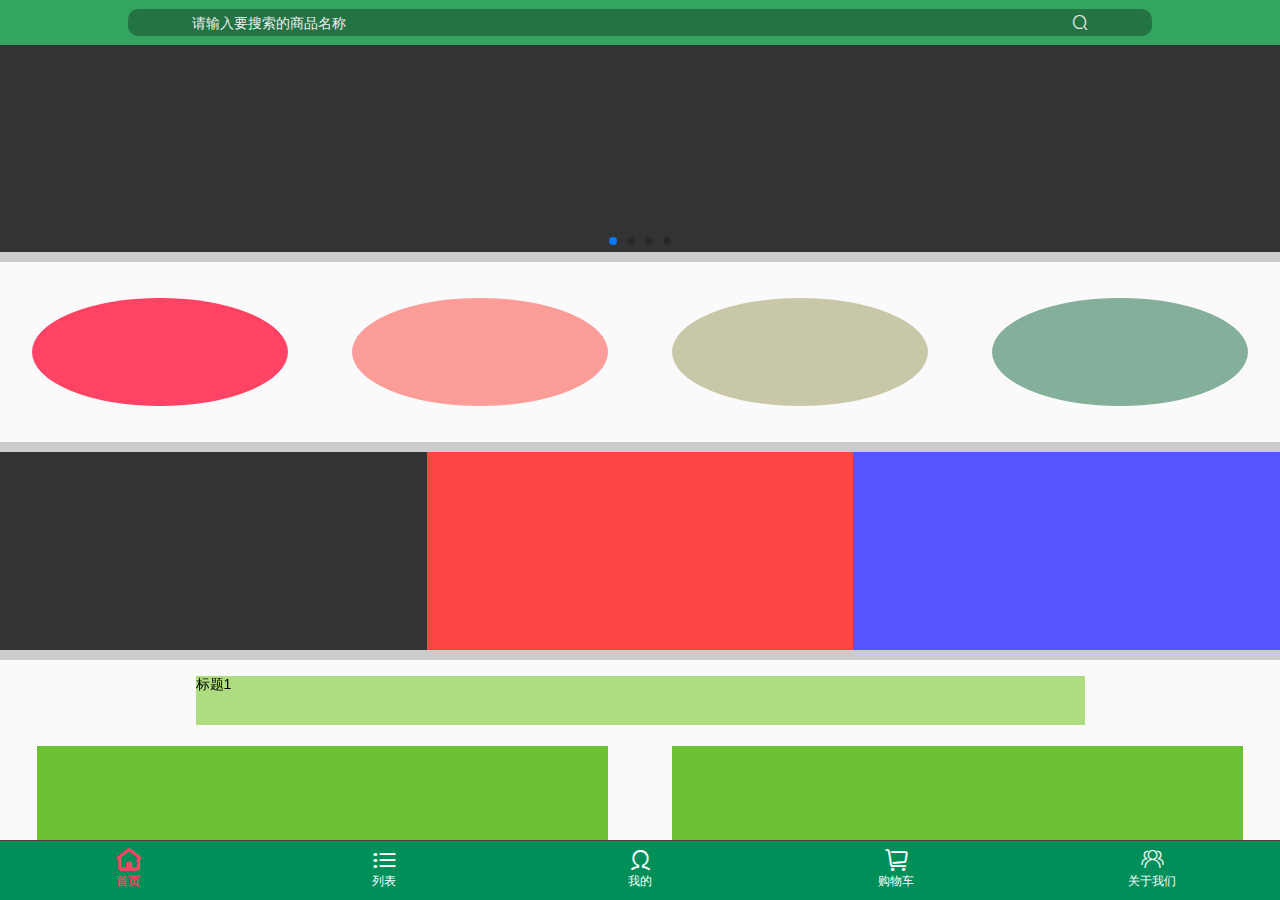
<file: index.html>
<!DOCTYPE html>
<html>
<head>
<meta charset="utf-8">
<meta name="viewport" content="width=device-width, initial-scale=1.0, user-scalable=0, minimum-scale=1.0, maximum-scale=1.0">
<title>祥源久业</title>
	<link rel="stylesheet" href="css/font/iconfont.css">
	<link rel="stylesheet" href="css/common.css">
	<link rel="stylesheet" href="css/swiper.min.css">
	<link rel="stylesheet" href="css/index.css">
<script type="text/javascript" src="js/iscroll.js"></script>
<script type="text/javascript" src="js/jquery-1.12.4.js"></script>
<script type="text/javascript" src="js/touch.js"></script>

<script type="text/javascript">
var myScroll;
function loaded () {
    touch.on('#footerUp','touchstart',function(e){
        e.preventDefault();  //禁止默认时间，浏览器缩放，滚动条滚动
    });
    myScroll = new IScroll('#wrapper', {
		scrollbars: true,
		mouseWheel: true,
		interactiveScrollbars: true,
		shrinkScrollbars: 'scale',
		fadeScrollbars: true
	});
    var $footerUp = $("#footerUp");
	touch.on($footerUp,'tap',function (e){
		var $target = $(e.target).index();
		/*var $footerDiv = $("#footer>div:eq("+$target+")");
		 $("#footer>div").removeClass();
		 $footerDiv.addClass("divColor");*/
		if($target === 0){
			/*$header.css("background","rgba(0,143,58,0)");*/
			window.location = "index.html";
			/*$header.html(
			 "<div class='headerBox0'>" +
			 "请输入要搜索的商品名称" +
			 "<i class='iconfont headerIconfont'>&#xe60b;</i>" +
			 "</div>"
			 );*/
		}else if($target === 1){
			window.location = "html/list.html";
			/*$header.css("background","rgba(0,143,58,.8)");*/
			/*$header.html(
			 "<div class='headerBox0'>" +
			 "请输入要搜索的商品名称" +
			 "<i class='iconfont headerIconfont'>&#xe60b;</i>" +
			 "</div>"
			 );*/
		}else if($target === 2){
			/*$header.css("background","rgba(0,143,58,.8)");*/
			window.location = "html/my.html";
			/*$header.html(
			 "<div class='headerBox2'>" +
			 $footerDiv.attr("footerText") +
			 "</div>"
			 );*/
		}else if($target === 3){
			/*$header.css("background","rgba(0,143,58,.8)");*/
			window.location = "html/shopCar.html";
		}else if($target === 4){
			/*$header.css("background","rgba(0,143,58,.8)");*/
			window.location = "html/aboutUs.html";
		}
	});
}
</script>
</head>
<body onload="loaded()">
<div id="header">
	<div class="headerBox0">
		请输入要搜索的商品名称
		<i class="iconfont headerIconfont">&#xe60b;</i>
	</div>
</div>
<div id="wrapper">
	<div id="scroller">
		<ul>
			<li class="wrapper_nav">
				<div class="swiper-container nav-swiper">
					<div class="swiper-wrapper">
						<div class="swiper-slide" style="background: #333"></div>
						<div class="swiper-slide" style="background: #f44"></div>
						<div class="swiper-slide" style="background: #55f"></div>
						<div class="swiper-slide" style="background: #5f5"></div>
					</div>
					<div class="swiper-pagination" style="background: rgba(0,0,0,0); height: 10px"></div>
				</div>
			</li>
			<li class="wrapper_hot">
				<div class="wrapper_hot_box">
					<div class="wrapper_hot_box_container" style="background: rgb(254,67,101)"></div>
					<div class="wrapper_hot_box_container" style="background: rgb(252,157,154)"></div>
					<div class="wrapper_hot_box_container"  style="background: rgb(200,200,169)"></div>
					<div class="wrapper_hot_box_container"  style="background: rgb(131,175,155)"></div>
				</div>
			</li>
			<li class="swiper-container wrapper_sale">
				<div class="sale-swiper">
					<div class="swiper-wrapper">
						<div class="swiper-slide" style="background: #333"></div>
						<div class="swiper-slide" style="background: #f44"></div>
						<div class="swiper-slide" style="background: #55f"></div>
						<div class="swiper-slide" style="background: #5f5"></div>
						<div class="swiper-slide" style="background: #333"></div>
						<div class="swiper-slide" style="background: #f44"></div>
						<div class="swiper-slide" style="background: #55f"></div>
						<div class="swiper-slide" style="background: #5f5"></div>
					</div>
				</div>
			</li>
			<li class="wrapper_list1">
				<div class="wrapper_list1_1">
					<div style="background: rgb(174,221,129)">标题1</div>
				</div>
				<div class="wrapper_list1_2">
					<div style="background: rgb(107,194,53)"></div>
					<div style="background: rgb(107,194,53)"></div>
				</div>
				<div class="wrapper_list1_3">
					<div style="background: rgb(107,194,53)"></div>
					<div style="background: rgb(107,194,53)"></div>
					<div style="background: rgb(107,194,53)"></div>
					<div style="background: rgb(107,194,53)"></div>
				</div>
				<div class="wrapper_list1_4">
					<div style="background: rgb(107,194,53)"></div>
					<div style="background: rgb(107,194,53)"></div>
					<div style="background: rgb(107,194,53)"></div>
					<div style="background: rgb(107,194,53)"></div>
				</div>
			</li>
			<li class="wrapper_list2">
				<div class="wrapper_list2_1">
					<div style="background: rgb(174,221,129)">标题1</div>
				</div>
				<div class="wrapper_list2_2">
					<div style="background: rgb(107,194,53)"></div>
					<div style="background: rgb(107,194,53)"></div>
				</div>
				<div class="wrapper_list2_3">
					<div style="background: rgb(107,194,53)"></div>
					<div style="background: rgb(107,194,53)"></div>
					<div style="background: rgb(107,194,53)"></div>
					<div style="background: rgb(107,194,53)"></div>
				</div>
			</li>
			<li  class="wrapper_list3">
				Pretty row 6
			</li>
			<li>Pretty row 7</li>
			<li>Pretty row 8</li>
			<li>Pretty row 9</li>
			<li>Pretty row 10</li>
		</ul>
	</div>
</div>
<div id="footer">
	<div class="divColor">
		<i class="iconfont">&#xe60a;</i>
		<div class="iconfontText">首页</div>
	</div>
	<div>
		<i class="iconfont">&#xe612;</i>
		<div class="iconfontText">列表</div>
	</div>
	<div>
		<i class="iconfont">&#xe60c;</i>
		<div class="iconfontText">我的</div>
	</div>
	<div>
		<i class="iconfont">&#xe609;</i>
		<div class="iconfontText">购物车</div>
	</div>
	<div>
		<i class="iconfont">&#xe613;</i>
		<div class="iconfontText">关于我们</div>
	</div>
</div>
<div id="footerUp">
    <div></div>
    <div></div>
    <div></div>
    <div></div>
    <div></div>
</div>
<script src="js/swiper.jquery.min.js"></script>
<script>
	var mySwiper = new Swiper ('.nav-swiper', {
		autoplay: 5000,
		autoplayDisableOnInteraction : false,
		effect : 'fade',
		loop : true,
		pagination: '.swiper-pagination'
	});
	var mySaleSwiper = new Swiper ('.sale-swiper', {
		autoplay: 7000,
		autoplayDisableOnInteraction : false,
		slidesPerView : 3,
		slidesPerGroup : 3
	})
</script>
</body>
</html>
</file>
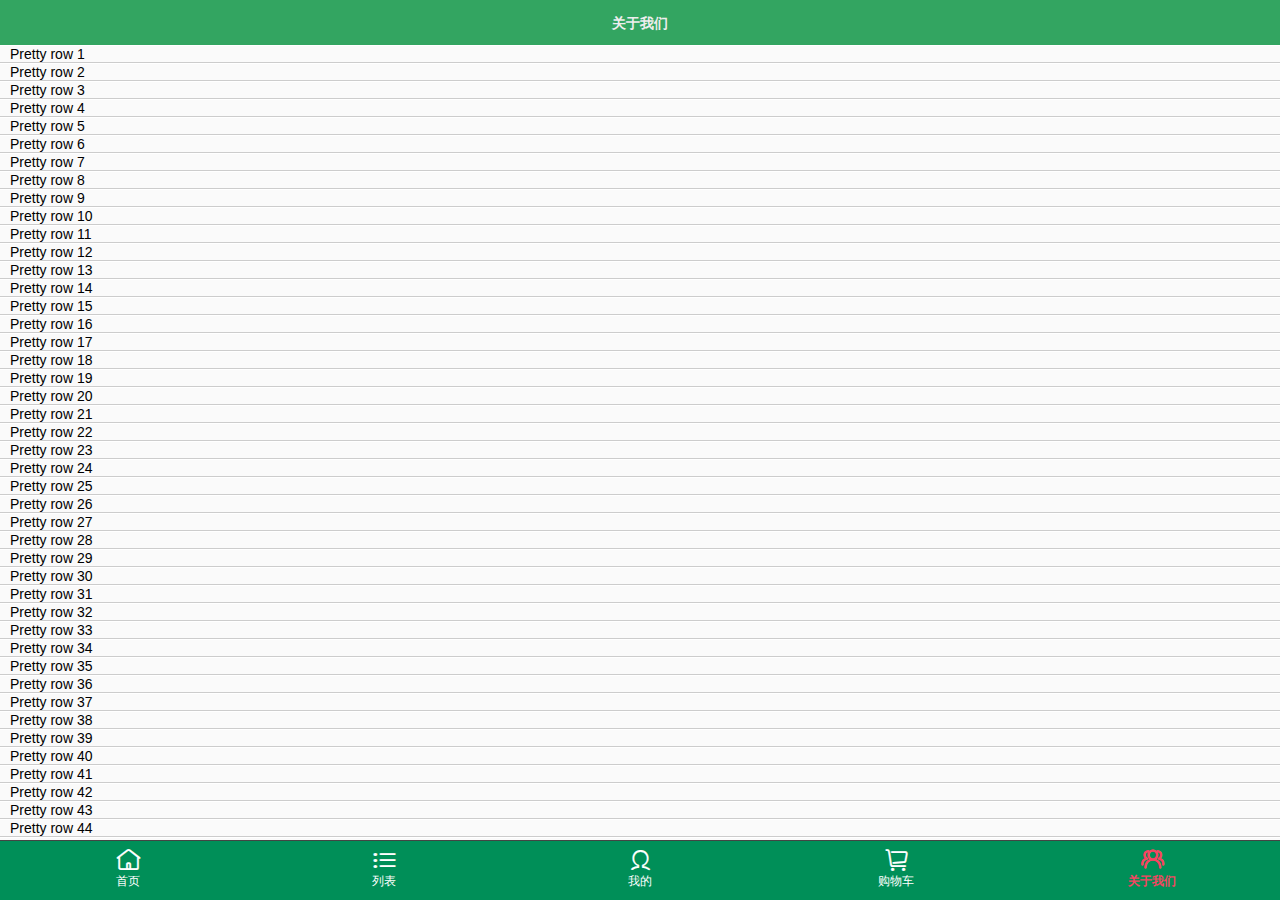
<file: html/aboutUs.html>
<!DOCTYPE html>
<html>
<head>
    <meta charset="utf-8">
    <meta name="viewport" content="width=device-width, initial-scale=1.0, user-scalable=0, minimum-scale=1.0, maximum-scale=1.0">
    <title>祥源久业</title>
    <link rel="stylesheet" href="../css/font/iconfont.css">
    <link rel="stylesheet" href="../css/common.css">
    <script type="text/javascript" src="../js/iscroll.js"></script>
    <script type="text/javascript" src="../js/jquery-1.12.4.js"></script>
    <script type="text/javascript" src="../js/touch.js"></script>

    <script type="text/javascript">
        var myScroll;
        function loaded () {
            touch.on('#footerUp','touchstart',function(e){
                e.preventDefault();  //禁止默认时间，浏览器缩放，滚动条滚动
            });
            myScroll = new IScroll('#wrapper', {
                scrollbars: true,
                mouseWheel: true,
                interactiveScrollbars: true,
                shrinkScrollbars: 'scale',
                fadeScrollbars: true
            });
            var $footerUp = $("#footerUp");
            var $header = $("#header");
            $header.css("background","rgba(0,143,58,.8)");
            touch.on($footerUp,'tap',function (e){
                var $target = $(e.target).index();
                if($target === 0){
                    window.location = "../index.html";
                }else if($target === 1){
                    window.location = "list.html";
                }else if($target === 2){
                    window.location = "my.html";
                }else if($target === 3){
                    window.location = "shopCar.html";
                }else if($target === 4){
                }
            });
        }
    </script>
</head>
<body onload="loaded()">
<div id="header">
    <div class="headerBox2">
        关于我们
    </div>
</div>
<div id="wrapper">
    <div id="scroller">
        <ul>
            <li>Pretty row 1</li>
            <li>Pretty row 2</li>
            <li>Pretty row 3</li>
            <li>Pretty row 4</li>
            <li>Pretty row 5</li>
            <li>Pretty row 6</li>
            <li>Pretty row 7</li>
            <li>Pretty row 8</li>
            <li>Pretty row 9</li>
            <li>Pretty row 10</li>
            <li>Pretty row 11</li>
            <li>Pretty row 12</li>
            <li>Pretty row 13</li>
            <li>Pretty row 14</li>
            <li>Pretty row 15</li>
            <li>Pretty row 16</li>
            <li>Pretty row 17</li>
            <li>Pretty row 18</li>
            <li>Pretty row 19</li>
            <li>Pretty row 20</li>
            <li>Pretty row 21</li>
            <li>Pretty row 22</li>
            <li>Pretty row 23</li>
            <li>Pretty row 24</li>
            <li>Pretty row 25</li>
            <li>Pretty row 26</li>
            <li>Pretty row 27</li>
            <li>Pretty row 28</li>
            <li>Pretty row 29</li>
            <li>Pretty row 30</li>
            <li>Pretty row 31</li>
            <li>Pretty row 32</li>
            <li>Pretty row 33</li>
            <li>Pretty row 34</li>
            <li>Pretty row 35</li>
            <li>Pretty row 36</li>
            <li>Pretty row 37</li>
            <li>Pretty row 38</li>
            <li>Pretty row 39</li>
            <li>Pretty row 40</li>
            <li>Pretty row 41</li>
            <li>Pretty row 42</li>
            <li>Pretty row 43</li>
            <li>Pretty row 44</li>
            <li>Pretty row 45</li>
            <li>Pretty row 46</li>
            <li>Pretty row 47</li>
            <li>Pretty row 48</li>
            <li>Pretty row 49</li>
            <li>Pretty row 50</li>
        </ul>
    </div>
</div>
<div id="footer">
    <div>
        <i class="iconfont">&#xe60a;</i>
        <div class="iconfontText">首页</div>
    </div>
    <div>
        <i class="iconfont">&#xe612;</i>
        <div class="iconfontText">列表</div>
    </div>
    <div>
        <i class="iconfont">&#xe60c;</i>
        <div class="iconfontText">我的</div>
    </div>
    <div>
        <i class="iconfont">&#xe609;</i>
        <div class="iconfontText">购物车</div>
    </div>
    <div class="divColor">
        <i class="iconfont">&#xe613;</i>
        <div class="iconfontText">关于我们</div>
    </div>
</div>
<div id="footerUp">
    <div></div>
    <div></div>
    <div></div>
    <div></div>
    <div></div>
</div>
</body>
</html>
</file>
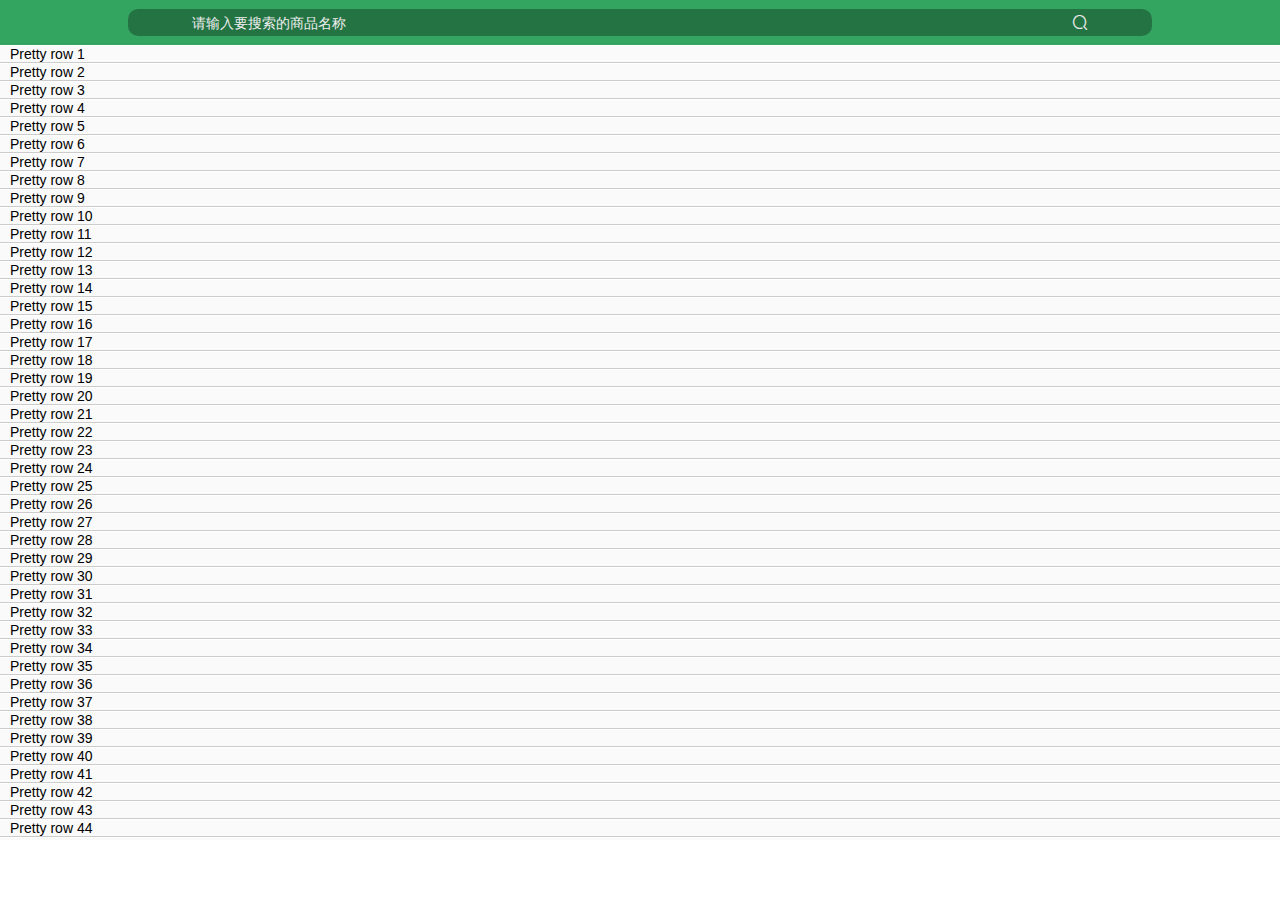
<file: html/detail.html>
<!DOCTYPE html>
<html>
<head>
    <meta charset="utf-8">
    <meta name="viewport" content="width=device-width, initial-scale=1.0, user-scalable=0, minimum-scale=1.0, maximum-scale=1.0">
    <title>祥源久业</title>
    <link rel="stylesheet" href="../css/font/iconfont.css">
    <link rel="stylesheet" href="../css/common.css">
    <script type="text/javascript" src="../js/iscroll.js"></script>
    <script type="text/javascript" src="../js/jquery-1.12.4.js"></script>
    <script type="text/javascript" src="../js/touch.js"></script>

    <script type="text/javascript">
        var myScroll;
        function loaded () {
            touch.on('#footerUp','touchstart',function(e){
                e.preventDefault();  //禁止默认时间，浏览器缩放，滚动条滚动
            });
            myScroll = new IScroll('#wrapper', {
                scrollbars: true,
                mouseWheel: true,
                interactiveScrollbars: true,
                shrinkScrollbars: 'scale',
                fadeScrollbars: true
            });
            /*var $footerUp = $("#footerUp");*/
            /*touch.on($footerUp,'tap',function (e){
                var $target = $(e.target).index();
                var $header = $("#header");
                var $footerDiv = $("#footer>div:eq("+$target+")");
                $("#footer>div").removeClass();
                $footerDiv.addClass("divColor");
                if($target === 0){
                    $header.css("background","rgba(0,143,58,0)");
                    $header.html(
                            "<div class='headerBox0'>" +
                            "请输入要搜索的商品名称" +
                            "<i class='iconfont headerIconfont'>&#xe60b;</i>" +
                            "</div>"
                    );
                }else if($target === 1){
                    $header.css("background","rgba(0,143,58,.8)");
                    $header.html(
                            "<div class='headerBox0'>" +
                            "请输入要搜索的商品名称" +
                            "<i class='iconfont headerIconfont'>&#xe60b;</i>" +
                            "</div>"
                    );
                }else if($target === 2 || 3 || 4){
                    $header.css("background","rgba(0,143,58,.8)");
                    $header.html(
                            "<div class='headerBox2'>" +
                            $footerDiv.attr("footerText") +
                            "</div>"
                    );
                }
            });*/
        }
    </script>
</head>
<body onload="loaded()">
<div id="header">
    <div class="headerBox0">
        请输入要搜索的商品名称
        <i class="iconfont headerIconfont">&#xe60b;</i>
    </div>
</div>
<div id="wrapper">
    <div id="scroller">
        <ul>
            <li>Pretty row 1</li>
            <li>Pretty row 2</li>
            <li>Pretty row 3</li>
            <li>Pretty row 4</li>
            <li>Pretty row 5</li>
            <li>Pretty row 6</li>
            <li>Pretty row 7</li>
            <li>Pretty row 8</li>
            <li>Pretty row 9</li>
            <li>Pretty row 10</li>
            <li>Pretty row 11</li>
            <li>Pretty row 12</li>
            <li>Pretty row 13</li>
            <li>Pretty row 14</li>
            <li>Pretty row 15</li>
            <li>Pretty row 16</li>
            <li>Pretty row 17</li>
            <li>Pretty row 18</li>
            <li>Pretty row 19</li>
            <li>Pretty row 20</li>
            <li>Pretty row 21</li>
            <li>Pretty row 22</li>
            <li>Pretty row 23</li>
            <li>Pretty row 24</li>
            <li>Pretty row 25</li>
            <li>Pretty row 26</li>
            <li>Pretty row 27</li>
            <li>Pretty row 28</li>
            <li>Pretty row 29</li>
            <li>Pretty row 30</li>
            <li>Pretty row 31</li>
            <li>Pretty row 32</li>
            <li>Pretty row 33</li>
            <li>Pretty row 34</li>
            <li>Pretty row 35</li>
            <li>Pretty row 36</li>
            <li>Pretty row 37</li>
            <li>Pretty row 38</li>
            <li>Pretty row 39</li>
            <li>Pretty row 40</li>
            <li>Pretty row 41</li>
            <li>Pretty row 42</li>
            <li>Pretty row 43</li>
            <li>Pretty row 44</li>
            <li>Pretty row 45</li>
            <li>Pretty row 46</li>
            <li>Pretty row 47</li>
            <li>Pretty row 48</li>
            <li>Pretty row 49</li>
            <li>Pretty row 50</li>
        </ul>
    </div>
</div>
<!--<div id="footer">
    <div>
        <i class="iconfont">&#xe60a;</i>
        <div class="iconfontText">首页</div>
    </div>
    <div>
        <i class="iconfont">&#xe612;</i>
        <div class="iconfontText">列表</div>
    </div>
    <div>
        <i class="iconfont">&#xe60c;</i>
        <div class="iconfontText">我的</div>
    </div>
    <div class="divColor">
        <i class="iconfont">&#xe609;</i>
        <div class="iconfontText">购物车</div>
    </div>
    <div>
        <i class="iconfont">&#xe613;</i>
        <div class="iconfontText">关于我们</div>
    </div>
</div>
<div id="footerUp">
    <div></div>
    <div></div>
    <div></div>
    <div></div>
    <div></div>
</div>-->
</body>
</html>
</file>
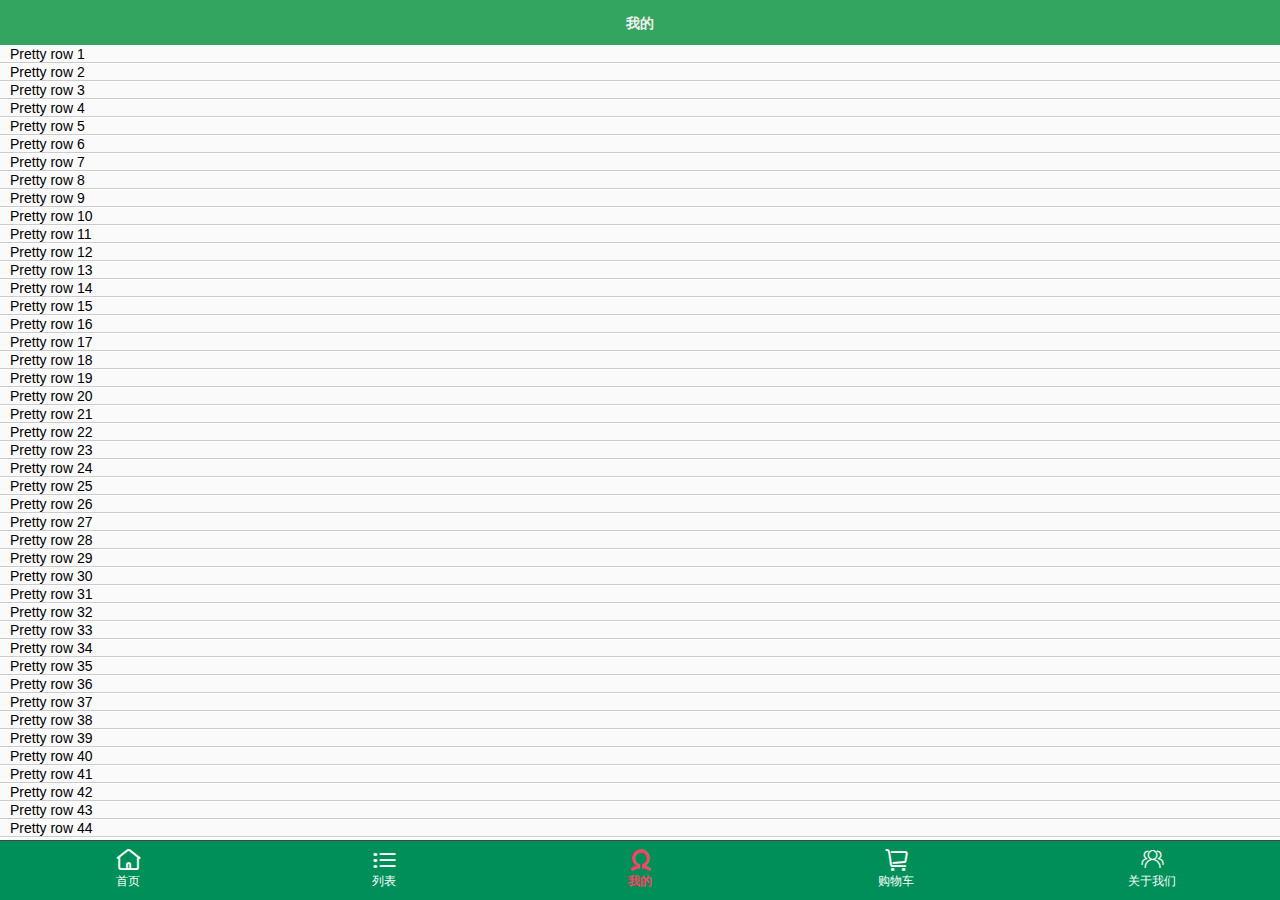
<file: html/my.html>
<!DOCTYPE html>
<html>
<head>
    <meta charset="utf-8">
    <meta name="viewport" content="width=device-width, initial-scale=1.0, user-scalable=0, minimum-scale=1.0, maximum-scale=1.0">
    <title>祥源久业</title>
    <link rel="stylesheet" href="../css/font/iconfont.css">
    <link rel="stylesheet" href="../css/common.css">
    <script type="text/javascript" src="../js/iscroll.js"></script>
    <script type="text/javascript" src="../js/jquery-1.12.4.js"></script>
    <script type="text/javascript" src="../js/touch.js"></script>

    <script type="text/javascript">
        var myScroll;
        function loaded () {
            touch.on('#footerUp','touchstart',function(e){
                e.preventDefault();  //禁止默认时间，浏览器缩放，滚动条滚动
            });
            myScroll = new IScroll('#wrapper', {
                scrollbars: true,
                mouseWheel: true,
                interactiveScrollbars: true,
                shrinkScrollbars: 'scale',
                fadeScrollbars: true
            });
            var $footerUp = $("#footerUp");
            var $header = $("#header");
            $header.css("background","rgba(0,143,58,.8)");
            touch.on($footerUp,'tap',function (e){
                var $target = $(e.target).index();
                if($target === 0){
                    window.location = "../index.html";
                }else if($target === 1){
                    window.location = "list.html";
                }else if($target === 2){
                }else if($target === 3){
                    window.location = "shopCar.html";
                }else if($target === 4){
                    window.location = "aboutUs.html";
                }
            });
        }
    </script>
</head>
<body onload="loaded()">
<div id="header">
    <div class="headerBox2">
        我的
    </div>
</div>
<div id="wrapper">
    <div id="scroller">
        <ul>
            <li>Pretty row 1</li>
            <li>Pretty row 2</li>
            <li>Pretty row 3</li>
            <li>Pretty row 4</li>
            <li>Pretty row 5</li>
            <li>Pretty row 6</li>
            <li>Pretty row 7</li>
            <li>Pretty row 8</li>
            <li>Pretty row 9</li>
            <li>Pretty row 10</li>
            <li>Pretty row 11</li>
            <li>Pretty row 12</li>
            <li>Pretty row 13</li>
            <li>Pretty row 14</li>
            <li>Pretty row 15</li>
            <li>Pretty row 16</li>
            <li>Pretty row 17</li>
            <li>Pretty row 18</li>
            <li>Pretty row 19</li>
            <li>Pretty row 20</li>
            <li>Pretty row 21</li>
            <li>Pretty row 22</li>
            <li>Pretty row 23</li>
            <li>Pretty row 24</li>
            <li>Pretty row 25</li>
            <li>Pretty row 26</li>
            <li>Pretty row 27</li>
            <li>Pretty row 28</li>
            <li>Pretty row 29</li>
            <li>Pretty row 30</li>
            <li>Pretty row 31</li>
            <li>Pretty row 32</li>
            <li>Pretty row 33</li>
            <li>Pretty row 34</li>
            <li>Pretty row 35</li>
            <li>Pretty row 36</li>
            <li>Pretty row 37</li>
            <li>Pretty row 38</li>
            <li>Pretty row 39</li>
            <li>Pretty row 40</li>
            <li>Pretty row 41</li>
            <li>Pretty row 42</li>
            <li>Pretty row 43</li>
            <li>Pretty row 44</li>
            <li>Pretty row 45</li>
            <li>Pretty row 46</li>
            <li>Pretty row 47</li>
            <li>Pretty row 48</li>
            <li>Pretty row 49</li>
            <li>Pretty row 50</li>
        </ul>
    </div>
</div>
<div id="footer">
    <div>
        <i class="iconfont">&#xe60a;</i>
        <div class="iconfontText">首页</div>
    </div>
    <div>
        <i class="iconfont">&#xe612;</i>
        <div class="iconfontText">列表</div>
    </div>
    <div class="divColor">
        <i class="iconfont">&#xe60c;</i>
        <div class="iconfontText">我的</div>
    </div>
    <div>
        <i class="iconfont">&#xe609;</i>
        <div class="iconfontText">购物车</div>
    </div>
    <div>
        <i class="iconfont">&#xe613;</i>
        <div class="iconfontText">关于我们</div>
    </div>
</div>
<div id="footerUp">
    <div></div>
    <div></div>
    <div></div>
    <div></div>
    <div></div>
</div>
</body>
</html>
</file>
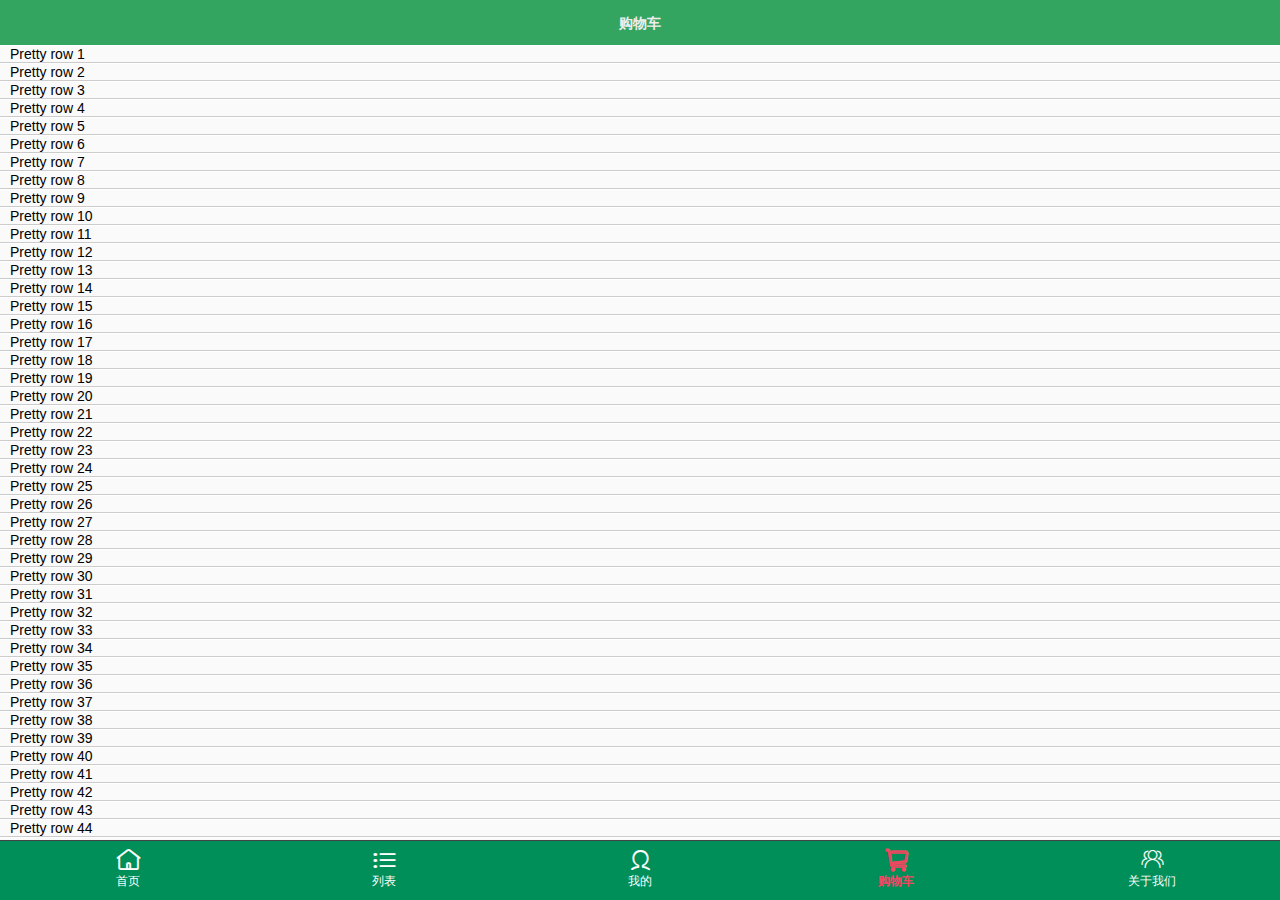
<file: html/shopCar.html>
<!DOCTYPE html>
<html>
<head>
    <meta charset="utf-8">
    <meta name="viewport" content="width=device-width, initial-scale=1.0, user-scalable=0, minimum-scale=1.0, maximum-scale=1.0">
    <title>祥源久业</title>
    <link rel="stylesheet" href="../css/font/iconfont.css">
    <link rel="stylesheet" href="../css/common.css">
    <script type="text/javascript" src="../js/iscroll.js"></script>
    <script type="text/javascript" src="../js/jquery-1.12.4.js"></script>
    <script type="text/javascript" src="../js/touch.js"></script>

    <script type="text/javascript">
        var myScroll;
        function loaded () {
            touch.on('#footerUp','touchstart',function(e){
                e.preventDefault();  //禁止默认时间，浏览器缩放，滚动条滚动
            });
            myScroll = new IScroll('#wrapper', {
                scrollbars: true,
                mouseWheel: true,
                interactiveScrollbars: true,
                shrinkScrollbars: 'scale',
                fadeScrollbars: true
            });
            var $footerUp = $("#footerUp");
            var $header = $("#header");
            $header.css("background","rgba(0,143,58,.8)");
            touch.on($footerUp,'tap',function (e){
                var $target = $(e.target).index();
                if($target === 0){
                    window.location = "../index.html";
                }else if($target === 1){
                    window.location = "list.html";
                }else if($target === 2){
                    window.location = "my.html";
                }else if($target === 3){
                }else if($target === 4){
                    window.location = "aboutUs.html";
                }
            });
        }
    </script>
</head>
<body onload="loaded()">
<div id="header">
    <div class="headerBox2">
        购物车
    </div>
</div>
<div id="wrapper">
    <div id="scroller">
        <ul>
            <li>Pretty row 1</li>
            <li>Pretty row 2</li>
            <li>Pretty row 3</li>
            <li>Pretty row 4</li>
            <li>Pretty row 5</li>
            <li>Pretty row 6</li>
            <li>Pretty row 7</li>
            <li>Pretty row 8</li>
            <li>Pretty row 9</li>
            <li>Pretty row 10</li>
            <li>Pretty row 11</li>
            <li>Pretty row 12</li>
            <li>Pretty row 13</li>
            <li>Pretty row 14</li>
            <li>Pretty row 15</li>
            <li>Pretty row 16</li>
            <li>Pretty row 17</li>
            <li>Pretty row 18</li>
            <li>Pretty row 19</li>
            <li>Pretty row 20</li>
            <li>Pretty row 21</li>
            <li>Pretty row 22</li>
            <li>Pretty row 23</li>
            <li>Pretty row 24</li>
            <li>Pretty row 25</li>
            <li>Pretty row 26</li>
            <li>Pretty row 27</li>
            <li>Pretty row 28</li>
            <li>Pretty row 29</li>
            <li>Pretty row 30</li>
            <li>Pretty row 31</li>
            <li>Pretty row 32</li>
            <li>Pretty row 33</li>
            <li>Pretty row 34</li>
            <li>Pretty row 35</li>
            <li>Pretty row 36</li>
            <li>Pretty row 37</li>
            <li>Pretty row 38</li>
            <li>Pretty row 39</li>
            <li>Pretty row 40</li>
            <li>Pretty row 41</li>
            <li>Pretty row 42</li>
            <li>Pretty row 43</li>
            <li>Pretty row 44</li>
            <li>Pretty row 45</li>
            <li>Pretty row 46</li>
            <li>Pretty row 47</li>
            <li>Pretty row 48</li>
            <li>Pretty row 49</li>
            <li>Pretty row 50</li>
        </ul>
    </div>
</div>
<div id="footer">
    <div>
        <i class="iconfont">&#xe60a;</i>
        <div class="iconfontText">首页</div>
    </div>
    <div>
        <i class="iconfont">&#xe612;</i>
        <div class="iconfontText">列表</div>
    </div>
    <div>
        <i class="iconfont">&#xe60c;</i>
        <div class="iconfontText">我的</div>
    </div>
    <div class="divColor">
        <i class="iconfont">&#xe609;</i>
        <div class="iconfontText">购物车</div>
    </div>
    <div>
        <i class="iconfont">&#xe613;</i>
        <div class="iconfontText">关于我们</div>
    </div>
</div>
<div id="footerUp">
    <div></div>
    <div></div>
    <div></div>
    <div></div>
    <div></div>
</div>
</body>
</html>
</file>
<file: css/font/iconfont.css>
@font-face {font-family: "iconfont";
  src: url('iconfont.eot?t=1476019191'); /* IE9*/
  src: url('iconfont.eot?t=1476019191#iefix') format('embedded-opentype'), /* IE6-IE8 */
  url('iconfont.woff?t=1476019191') format('woff'), /* chrome, firefox */
  url('iconfont.ttf?t=1476019191') format('truetype'), /* chrome, firefox, opera, Safari, Android, iOS 4.2+*/
  url('iconfont.svg?t=1476019191#iconfont') format('svg'); /* iOS 4.1- */
}

.iconfont {
  font-family:"iconfont" !important;
  font-size:16px;
  font-style:normal;
  -webkit-font-smoothing: antialiased;
  -webkit-text-stroke-width: 0.2px;
  -moz-osx-font-smoothing: grayscale;
}
.icon-jianhao:before { content: "\e605"; }
.icon-fenxiang:before { content: "\e606"; }
.icon-guanyuwomen:before { content: "\e613"; }
.icon-jiahao:before { content: "\e607"; }
.icon-biaoxing:before { content: "\e608"; }
.icon-gouwuchefill:before { content: "\e600"; }
.icon-gouwuche:before { content: "\e609"; }
.icon-liebiaoxingshi:before { content: "\e601"; }
.icon-shouyefill:before { content: "\e602"; }
.icon-shouye:before { content: "\e60a"; }
.icon-sousuo:before { content: "\e60b"; }
.icon-wode:before { content: "\e60c"; }
.icon-xihuan:before { content: "\e60d"; }
.icon-xiangzuo1:before { content: "\e60e"; }
.icon-shuaxin:before { content: "\e60f"; }
.icon-yonghufill:before { content: "\e603"; }
.icon-guanyuwomen1:before { content: "\e610"; }
.icon-duigou:before { content: "\e611"; }
.icon-guanyuwomen2:before { content: "\e604"; }
.icon-leimu:before { content: "\e612"; }
</file>
<file: css/common.css>
body, h1, h2, h3, h4, h5, h6, ul, ol, li, dl, dd, dt, table, td, tr, textarea, form, p {
    margin: 0;
    padding: 0;
}
ul, ol, li {
    list-style: none;
}
img {
    border: none;
}
* {
    -webkit-box-sizing: border-box;
    -moz-box-sizing: border-box;
    box-sizing: border-box;
}
html {
    -ms-touch-action: none;
}
body,ul,li {
    padding: 0;
    margin: 0;
    border: 0;
}
body {
    font-size: 12px;
    font-family: ubuntu, helvetica, arial;
    overflow: hidden; /* this is important to prevent the whole page to bounce */
}
#header {
    position: absolute;
    z-index: 2;
    top: 0;
    left: 0;
    width: 100%;
    height: 45px;
    background: rgba(0,143,58,.8);
    padding: 0;
    color: #eee;
    font-size: 20px;
    text-align: center;
    font-weight: bold;
    display: flex;
    justify-content: center;
    align-items: center;
}
#footer {
    position: absolute;
    z-index: 2;
    bottom: 0;
    left: 0;
    width: 100%;
    height: 60px;
    background: #008F58;
    padding: 0;
    border-top: 1px solid #444;
    display: flex;
}
#footerUp {
    position: absolute;
    z-index: 3;
    bottom: 0;
    left: 0;
    width: 100%;
    height: 60px;
    padding: 0;
    display: flex;
}
#wrapper {
    position: absolute;
    z-index: 1;
    top: 45px;
    bottom: 60px;
    left: 0;
    width: 100%;
    background: #ccc;
    overflow: hidden;
}
#scroller {
    position: absolute;
    z-index: 1;
    -webkit-tap-highlight-color: rgba(0,0,0,0);
    width: 100%;
    -webkit-transform: translateZ(0);
    -moz-transform: translateZ(0);
    -ms-transform: translateZ(0);
    -o-transform: translateZ(0);
    transform: translateZ(0);
    -webkit-touch-callout: none;
    -webkit-user-select: none;
    -moz-user-select: none;
    -ms-user-select: none;
    user-select: none;
    -webkit-text-size-adjust: none;
    -moz-text-size-adjust: none;
    -ms-text-size-adjust: none;
    -o-text-size-adjust: none;
    text-size-adjust: none;
}
#header .headerBox0{
    width: 80%;
    height: 60%;
    padding: 0 5%;
    background: rgba(0,0,0,.3);
    border-radius: 10px;
    font-weight: 100;
    font-size: 14px;
    line-height: 2em;
    text-align: left;
}
#header .headerBox2{
    width: 80%;
    height: 60%;
    padding: 0 5%;
    font-size: 14px;
    line-height: 2em;
    font-weight: bold;
}
#header .headerIconfont{
    float: right;
}
#scroller ul {
    list-style: none;
    padding: 0;
    margin: 0;
    width: 100%;
    text-align: left;
}
#scroller li {
    padding: 0 10px;
    border-bottom: 1px solid #ccc;
    border-top: 1px solid #fff;
    background-color: #fafafa;
    font-size: 14px;
}
#footer>div{
    width: 20%;
    padding: 5px;
    text-align: center;
    color: #fff;
    /*line-height: 48px;*/
}
#footer .divColor{
    color: rgb(247,68,97);
    font-weight: bold;
}
#footer div i{
    font-size: 25px;
    margin: 0!important;
}
#footer div .iconfontText{
    width: 100%;
    font-size: 12px;
}
#footerUp div{
    width: 20%;
    height: 100%;
}
</file>
<file: css/index.css>
#scroller ul li{
    padding: 0;
    border: 0;
    margin-top: 10px;
}
#scroller ul .wrapper_nav{
    padding: 0;
    border: 0;
    margin-top: 0;
}
#scroller ul .wrapper_nav div{
    padding: 0;
    height: 23vh;
}
#scroller ul .wrapper_hot .wrapper_hot_box{
    height: 20vh;
    display: flex;
    justify-content: space-around;
    align-items: center;
}
#scroller ul .wrapper_hot .wrapper_hot_box .wrapper_hot_box_container{
    width: 20%;
    height: 60%;
    border-radius: 50%;
}
#scroller ul .wrapper_sale div{
    padding: 0;
    height: 22vh;
}
/*list1*/
#scroller ul .wrapper_list1>div{
    display: flex;
    justify-content: space-around;
    align-items: center;
    padding: 5px;
}
#scroller ul .wrapper_list1{
    width: 100%;
    height: 60vh;
}
#scroller ul .wrapper_list1 .wrapper_list1_1{
    width: 100%;
    height: 15%;
}
#scroller ul .wrapper_list1 .wrapper_list1_1>div{
    width: 70%;
    height: 70%;
}
#scroller ul .wrapper_list1 .wrapper_list1_2{
    width: 100%;
    height: 20%;
}
#scroller ul .wrapper_list1 .wrapper_list1_2>div{
    width: 45%;
    height: 100%;
}
#scroller ul .wrapper_list1 .wrapper_list1_3{
    width: 100%;
    height: 25%;
    padding: 5px 0;
}
#scroller ul .wrapper_list1 .wrapper_list1_3>div{
    width: 25%;
    height: 100%;
    border: 1px solid #000;
}
#scroller ul .wrapper_list1 .wrapper_list1_4{
    width: 100%;
    height: 40%;
    flex-wrap: wrap;
    padding: 0;
}
#scroller ul .wrapper_list1 .wrapper_list1_4>div{
    width: 50%;
    height: 50%;
    border: 1px solid #000;
}
/*list2*/
#scroller ul .wrapper_list2>div{
    display: flex;
    justify-content: space-around;
    align-items: center;
    padding: 5px;
}
#scroller ul .wrapper_list2{
    width: 100%;
    height: 60vh;
}
#scroller ul .wrapper_list2 .wrapper_list2_1{
    width: 100%;
    height: 15%;
}
#scroller ul .wrapper_list2 .wrapper_list2_1>div{
    width: 70%;
    height: 70%;
}
#scroller ul .wrapper_list2 .wrapper_list2_2{
    width: 100%;
    height: 30%;
}
#scroller ul .wrapper_list2 .wrapper_list2_2>div{
    width: 45%;
    height: 100%;
}
#scroller ul .wrapper_list2 .wrapper_list2_3{
    width: 100%;
    height: 55%;
    padding: 5px 0;
}
#scroller ul .wrapper_list2 .wrapper_list2_3>div{
    width: 25%;
    height: 100%;
    border: 1px solid #000;
}
</file>
